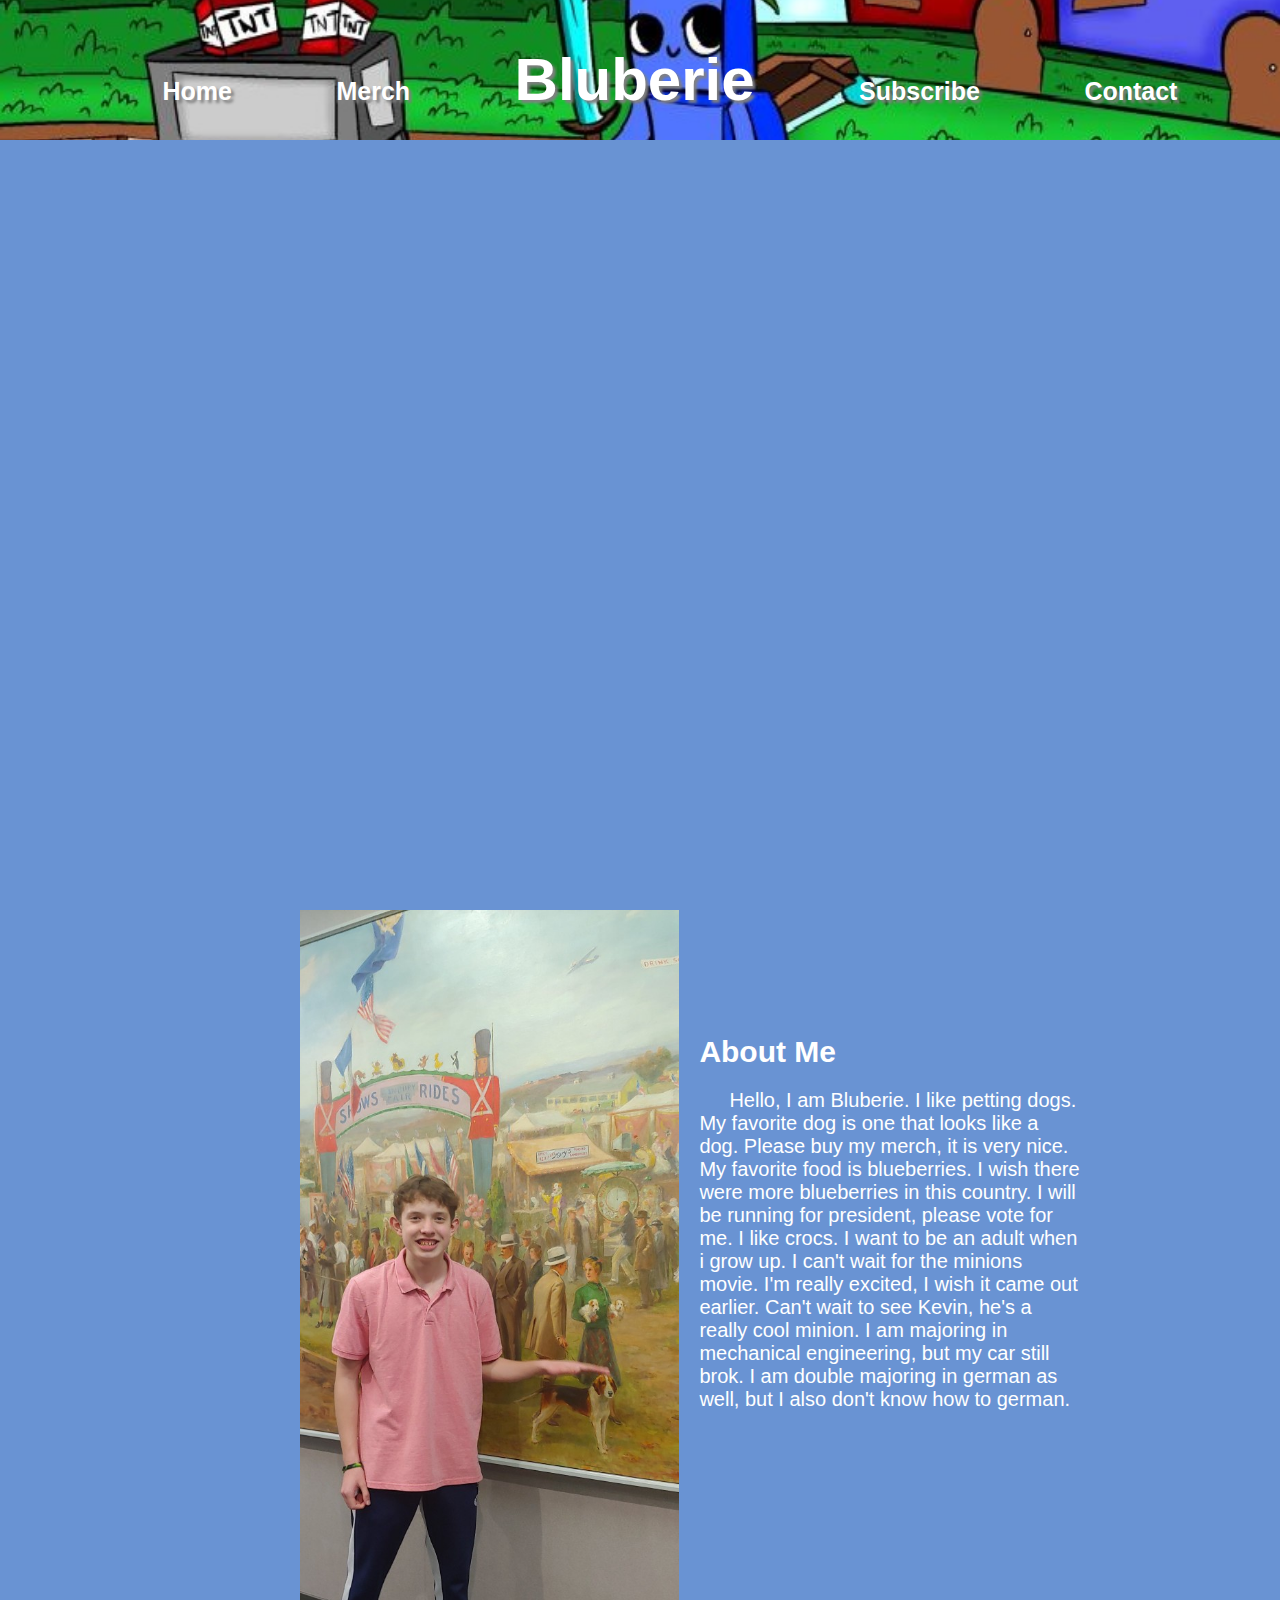
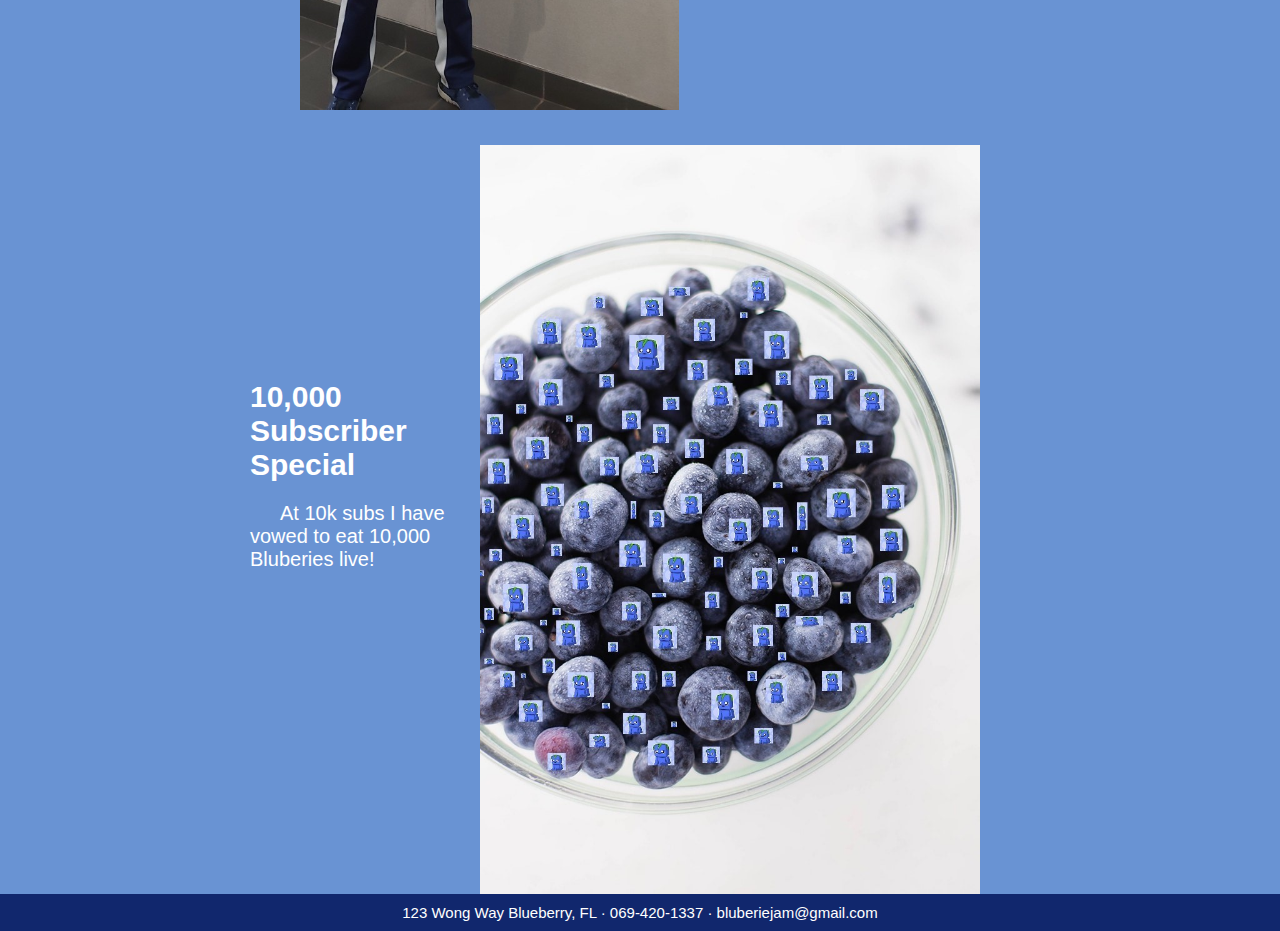
<file: index.html>
<!DOCTYPE html>
<html>

    <head>
        <title>Bluberie</title>
        <link rel="icon" type="image/jpg" href="images/icon.jpg">
        <link rel="stylesheet" href="styles.css">
    </head>

    <body>
        <header>
            <nav>
                <ul>
                    <li><a href="index.html">Home</a></li>
                    <li><a href="merch.html">Merch</a></li>
                    <li class="mobile"><a href="https://www.youtube.com/c/Bluberie">Subscribe</a></li>
                    <li class="mobile"><a href="contact.html">Contact</a></li>
                    <li class="tag"><a href="index.html">Bluberie</a></li>
                    <li class="desktop"><a href="https://www.youtube.com/c/Bluberie">Subscribe</a></li>
                    <li class="desktop"><a href="contact.html">Contact</a></li>
                </ul>
            </nav>
        </header>
        <section class="vid">
            <iframe src="https://www.youtube.com/embed/6kDW8yKAIKQ?autoplay=1&loop=1" frameborder="0"></iframe>
        </section>
        <section class="about">
            <img src="images/aboutMe.jpg" alt="Photo of me with my dog">
            <section class="text">
                <h1>About Me</h1>
                <p>Hello, I am Bluberie. I like petting dogs. My favorite dog is one that looks like a dog. Please buy my merch, it is very nice. My favorite food is blueberries. I wish there were more blueberries in this country. I will be running for president, please vote for me. I like crocs. I want to be an adult when i grow up. I can't wait for the minions movie. I'm really excited, I wish it came out earlier. Can't wait to see Kevin, he's a really cool minion. I am majoring in mechanical engineering, but my car still brok. I am double majoring in german as well, but I also don't know how to german.</p>
            </section>
        </section>
        <section class="special">
            <section class="text">
                <h1>10,000 Subscriber Special</h1>
                <p>At 10k subs I have vowed to eat 10,000 Bluberies live!</p>
            </section>
            <img src="images/blueberry.jpg" alt="10000 Blueberries with bluberie face">
        </section>
        <footer class="footer">
            123 Wong Way Blueberry, FL · 069-420-1337 · bluberiejam@gmail.com
        </footer>
    </body>

</html>
</file>
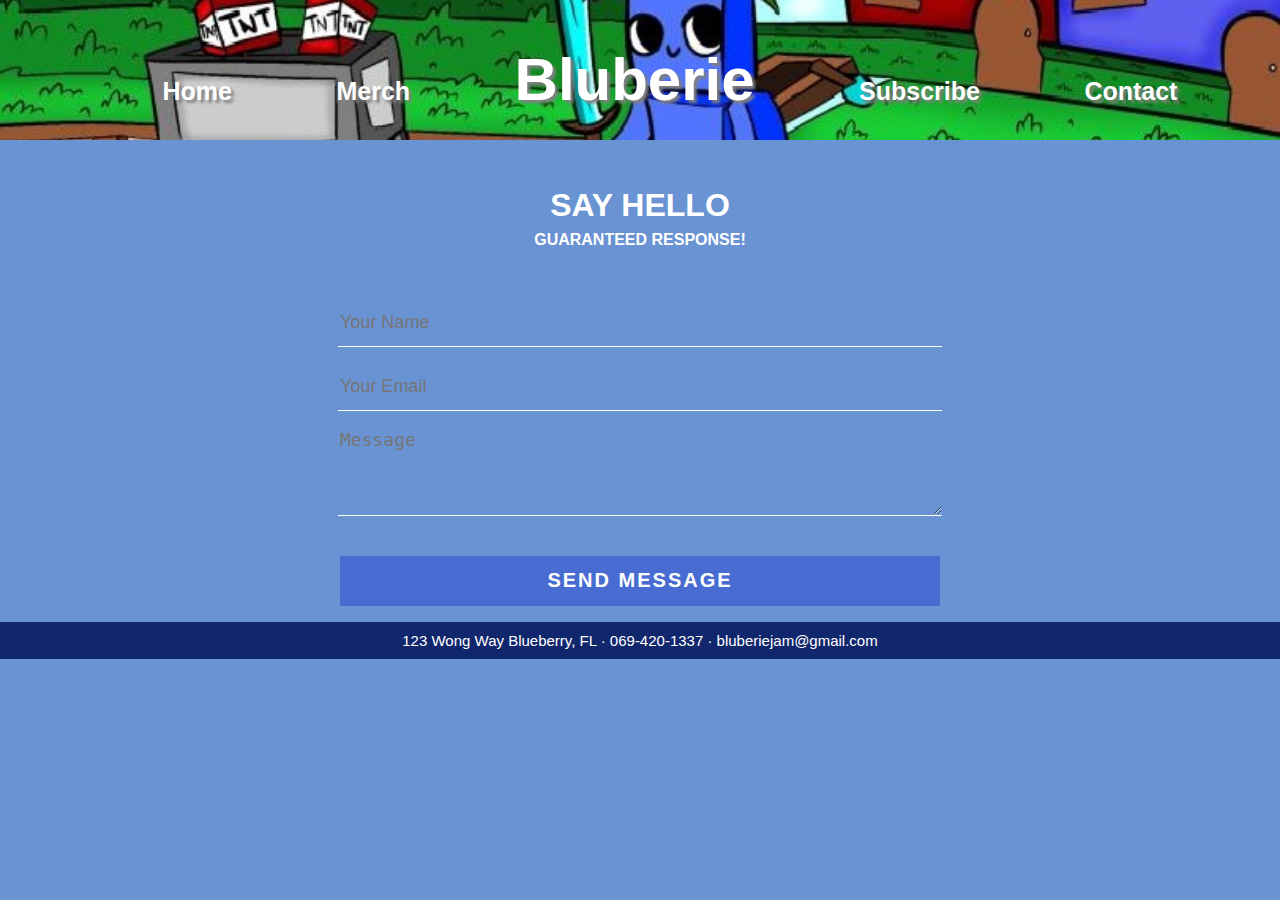
<file: contact.html>
<!DOCTYPE html>
<html>

    <head>
        <title>Bluberie</title>
        <link rel="icon" type="image/jpg" href="images/icon.jpg">
        <link rel="stylesheet" href="styles.css">
    </head>

    <body>
        <header>
            <nav>
                <ul>
                    <li><a href="index.html">Home</a></li>
                    <li><a href="merch.html">Merch</a></li>
                    <li class="mobile"><a href="https://www.youtube.com/c/Bluberie">Subscribe</a></li>
                    <li class="mobile"><a href="contact.html">Contact</a></li>
                    <li class="tag"><a href="index.html">Bluberie</a></li>
                    <li class="desktop"><a href="https://www.youtube.com/c/Bluberie">Subscribe</a></li>
                    <li class="desktop"><a href="contact.html">Contact</a></li>
                </ul>
            </nav>
        </header>
        <section class="contact-title">
            <h1>Say Hello</h1>
            <h2>Guaranteed Response!</h2>
        </section>
        <section class="contact-form">
            <form id="contact-form" method="post" action="contact-form-handler.php">
                <input name="name" type="text" class="form-control" placeholder="Your Name" required><br>
                <input name="email" type="email" class="form-control" placeholder="Your Email" required><br>
                <textarea name="message" class="form-control" placeholder="Message" rows="4" required></textarea><br>
                <input type="submit" class="form-control submit" value="SEND MESSAGE">
            </form>
            </section>
        <footer class="footer">
            123 Wong Way Blueberry, FL · 069-420-1337 · bluberiejam@gmail.com
        </footer>
    </body>

</html>
</file>
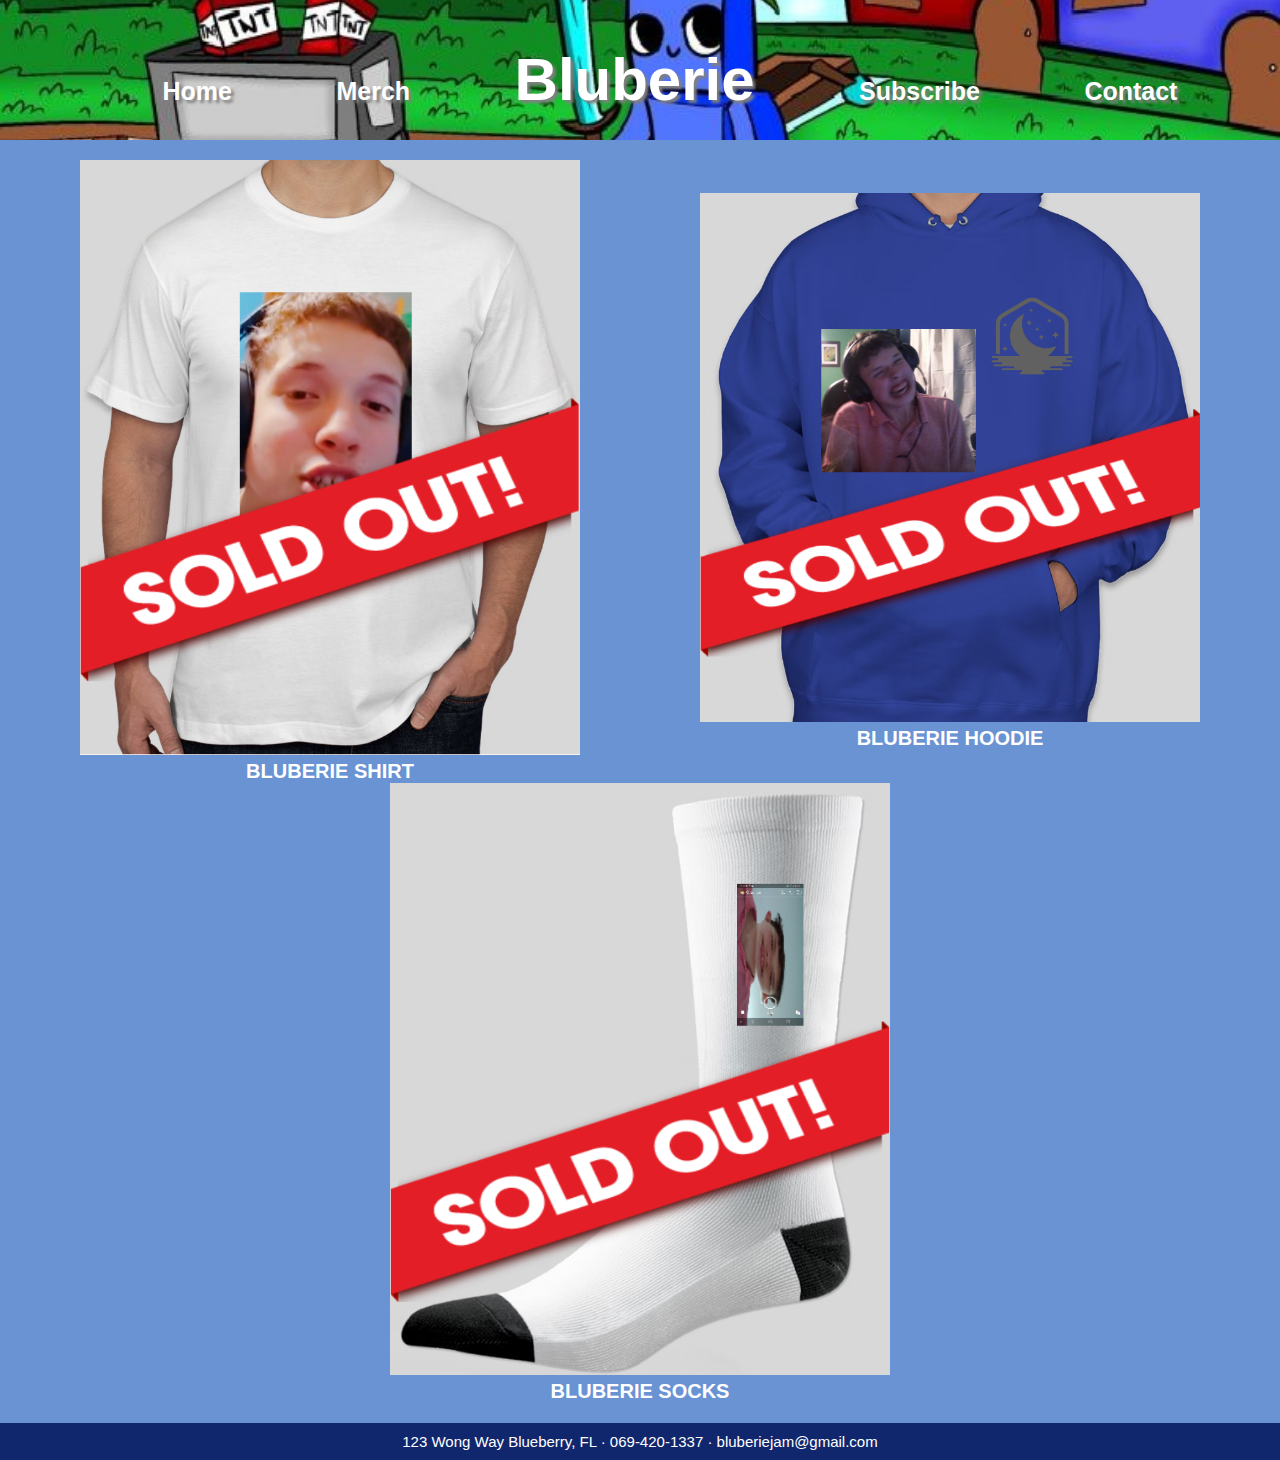
<file: merch.html>
<!DOCTYPE html>
<html>

    <head>
        <title>Bluberie</title>
        <link rel="icon" type="image/jpg" href="images/icon.jpg">
        <link rel="stylesheet" href="styles.css">
    </head>

    <body>
        <header>
            <nav>
                <ul>
                    <li><a href="index.html">Home</a></li>
                    <li><a href="merch.html">Merch</a></li>
                    <li class="mobile"><a href="https://www.youtube.com/c/Bluberie">Subscribe</a></li>
                    <li class="mobile"><a href="contact.html">Contact</a></li>
                    <li class="tag"><a href="index.html">Bluberie</a></li>
                    <li class="desktop"><a href="https://www.youtube.com/c/Bluberie">Subscribe</a></li>
                    <li class="desktop"><a href="contact.html">Contact</a></li>
                </ul>
            </nav>
        </header>
        <section class="merch">
            <figure>
                <img src="images/Merch4.png" alt="Bluberie Shirt">
                <figcaption>Bluberie Shirt</figcaption>
            </figure>
            <figure>
                <img src="images/Merch5.png" alt="Bluberie Hoodie">
                <figcaption>Bluberie Hoodie</figcaption>
            </figure>
            <figure>
                <img src="images/Merch6.png" alt="Bluberie Socks">
                <figcaption>Bluberie Socks</figcaption>
            </figure>
        </section>
        <footer class="footer">
            123 Wong Way Blueberry, FL · 069-420-1337 · bluberiejam@gmail.com
        </footer>
    </body>

</html>
</file>
<file: styles.css>
body{
    background:rgb(105, 147, 211);
    color:white;
    font-family: Helvetica Neue, Helvetica, Arial, sans-serif;
    margin:0;
    padding:0;
}

/* HEADER */

header{
    background:black;
    background-image: url("images/banner.jpg");
    background-size: 100%;
    background-position: center;
    height: 100px;
    padding: 20px;
    text-align: center;
}

header a{
    color:white;
    text-decoration: none;
    font-weight:700;
    margin-top:5px;
    margin-left:80px;
    font-size:25px;
}

header .mobile{
    display: none;
}

header .tag a{
    font-size:60px;
}

nav ul{
    margin:0;
    padding:0;
    list-style-type:none;
}

nav li{
    display:inline-block;
    margin-top:25px;
    margin-right:20px;
    text-shadow:gray 3px 3px 3px;
}

/* FEATURES */

.vid iframe{
    display:block;
    margin:auto;
    margin-top:35px;
    width:1100px;
    height:700px;
}

.about{
    display:flex;
}

.about img{
    width:650px;
    height:auto;
    margin-top:35px;
    margin-left:300px;
    float:left;
}

.about .text{
    float:left;
    margin-top:300px;
    margin-left:20px;
    margin-right:300px;
}

.about .text h1 {
    font-size:30px;
    margin-top:60px;
}

.about .text p {
    font-size:20px;
    font-weight:300;
    text-indent: 30px;
}

.special{
    display:flex;
}

.special .text{
    float:left;
    margin-top:550px;
    margin-left:350px;
}

.special .text h1{
    font-size:30px;
}

.special .text p{
    font-size:20px;
    font-weight:300;
    text-indent:30px;

}

.special img{
    width:800px;
    height:auto;
    margin-top:35px;
    margin-right:300px;
    float:right;
}

.merch{
    color:white;
    padding:20px;
    display:flex;
    flex-direction:row;
    flex-wrap:wrap;
    font-size:20px;
    font-weight:bold;
}

.merch figure{
    margin:auto;
    text-align:center;
    text-transform:uppercase;
}

.merch figure img{
    width:500px;
}

.contact-title{
    text-align:center;
    margin-top:60px;
    text-transform:uppercase;
    transition:all 1s ease-in-out;
}

.contact-title h1{
    font-size:32px;
    line-height:10px;
}

.contact-title h2{
    font-size:16px;
}

form{
    margin-top:50px;
    transition:all 1s ease-in-out;
    text-align:center;
}

.form-control{
    width:600px;
    background:transparent;
    border:none;
    outline:none;
    border-bottom: 1px solid white;
    color:#fff;
    font-size:18px;
    margin-bottom:16px;
}

input{
    height:45px;
}

form .submit{
    background:rgb(72, 108, 209);
    border-color:transparent;
    color:#fff;
    font-size:20px;
    font-weight:bold;
    letter-spacing:2px;
    height:50px;
    margin-top:20px;
}

form .submit:hover{
    background:rgb(110, 185, 204);
    cursor:pointer;
}

/* RESPONSIVE RULES*/

@media screen and (max-width: 1400px){
    .about img{
        max-width:500px;
        max-height:800px;
        margin-left:200;
    }
    .about .text{
        float:left;
        margin-top:100px;
        margin-left:20px;
        margin-right:200px;
    }
    .special img{
        width:500px;
        height:auto;
        margin-top:35px;
        margin-right:300px;
        float:right;
    }
    .special .text{
        float:left;
        margin-top:250px;
        margin-left:250px;
        margin-right:20px;
    }
}

@media screen and (max-width: 1175px){
    header {
        height:250px;
        background-size: 180%;
        background-position:center;
        height:130px;
    }
    header .mobile{
        display:inline-block;
    }
    .vid iframe{
        max-width:100%;
        max-height:600px;
    }
    header .desktop{
        display:none;
    }
    .about img{
        max-width:400px;
        max-height:700px;
        margin-left:200px;
    }
    .about .text{
        float:left;
        margin-top:0px;
        margin-left:20px;
        margin-right:50px;
    }
    .special img{
        width:300px;
        height:auto;
        margin-top:35px;
        margin-right:300px;
        float:right;
    }
    .special .text{
        float:left;
        margin-top:200px;
        margin-left:250px;
        margin-right:20px;
    }
}

@media screen and (max-width: 830px){
    header {
        height:250px;
    }
    header .mobile{
        display:block;
    }
    header .desktop{
        display:none;
    }
    .vid iframe{
        max-width:100%;
        max-height:550px;
    }
    .about img{
        max-width:350px;
        max-height:650px;
        margin-left:100px;
    }
    .special img{
        width:300px;
        height:auto;
        margin-top:35px;
        margin-right:300px;
        float:right;
    }
    .special .text{
        float:left;
        margin-top:100px;
        margin-left:140px;
        margin-right:20px;
    }
    .special img{
        width:300px;
        height:auto;
        margin-top:35px;
        margin-right:300px;
        float:right;
    }
    .special .text{
        float:left;
        margin-top:100px;
        margin-left:100px;
        margin-right:20px;
    }
}

@media screen and (max-width: 700px){
    header{
        height:200px;
        background-position: 0 0px;
    }
    .vid iframe{
        max-width:100%;
        max-height:500px;
    }
    .about img{
        max-width:250px;
        max-height:500px;
        margin-left:50px;
        float:none;
    }
}

@media screen and (max-width: 500px){
    header{
        height:200px;
        background-position: 0 0px;
    }
    .vid iframe{
        max-width:100%;
        max-height:250px;
    }
    .about img{
        max-width:200px;
        max-height:400px;
        margin-left:50px;
    }
}

/* FOOTER */

footer {
    background:rgb(17, 39, 109);
    color:white;
    font-size: 15px;
    padding:10px 20px;
    text-align:center;
}
</file>
